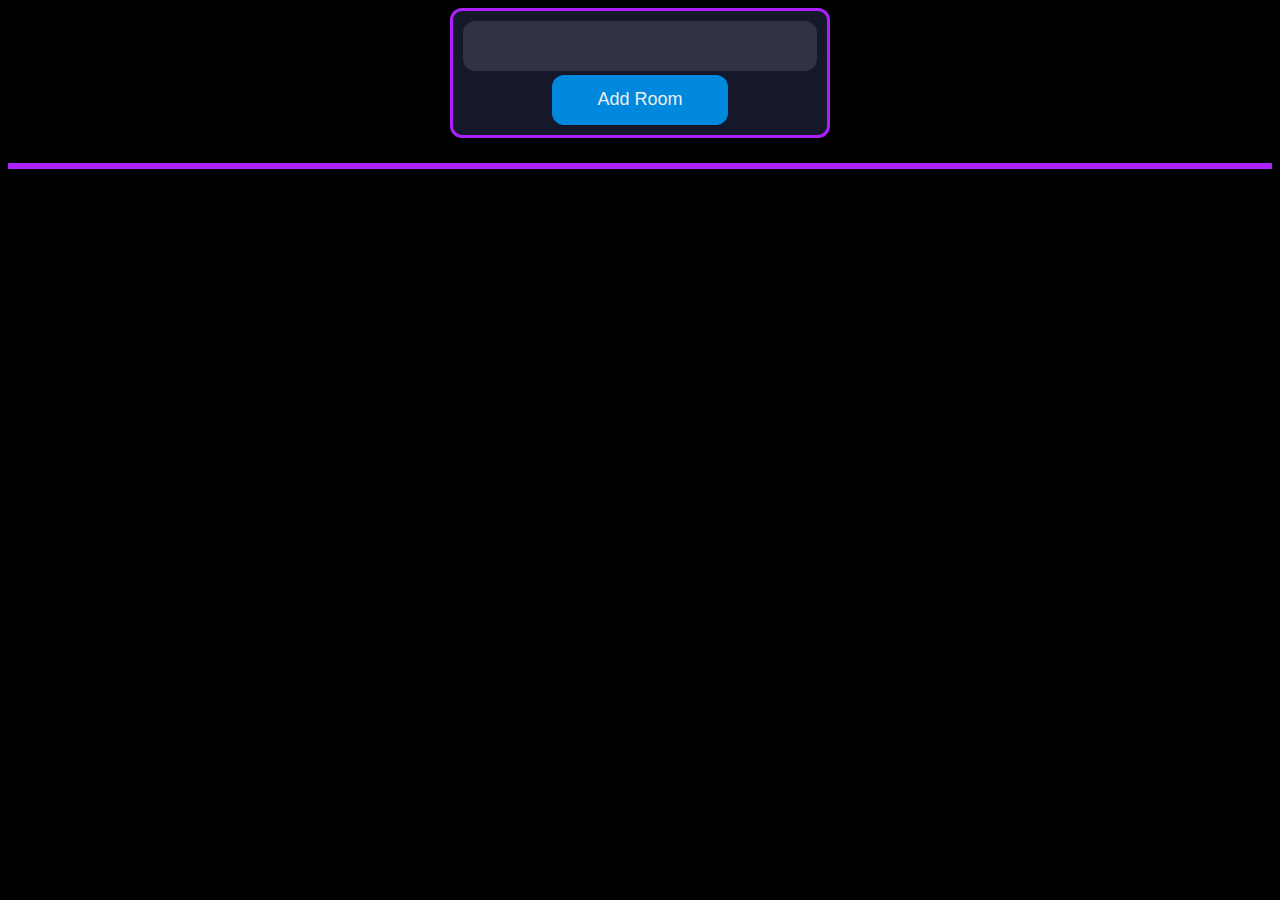
<file: RedisApi/DJROOMS/index.html>
<!DOCTYPE html>
<html>
    <head>
            <title>DJRooms</title>
            <link rel="stylesheet" href="stil.css">

    </head>
    <body>
              
            <script src="skripta.js" type="module"></script>


    </body>

</html>
</file>
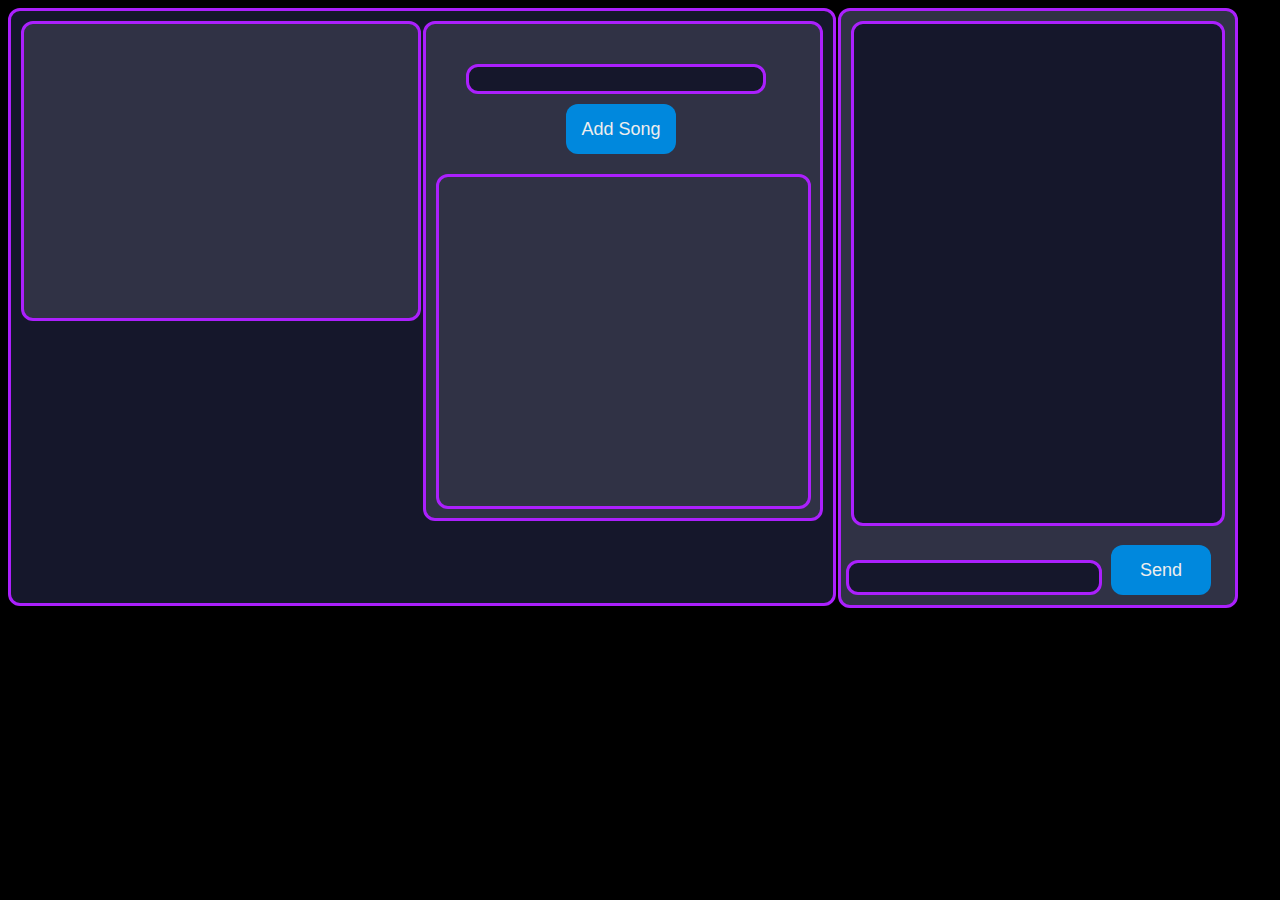
<file: RedisApi/DJROOMS/room.html>
<!DOCTYPE html>
<html>
    <head>
            <title>DJRooms</title>
            <link rel="stylesheet" href="stil_rooms.css">

    </head>
    <body>
              
            <script src="In_Room.js" type="module"></script>
            

            

</html>
</file>
<file: RedisApi/DJROOMS/stil.css>
body
{
    background-color: #000;;
}
.input {
    background-color: #303245;
    border-radius: 12px;
    border: 0;
    box-sizing: border-box;
    color: #eee;
    font-size: 18px;
    height: 50px;
    outline: 0;
    padding: 4px 20px 0;
    width: 100%;
  }

  .submit {
    margin-top: 1%; 
    background-color: #08d;
    border-radius: 12px;
    border: 0;
    box-sizing: border-box;
    color: #eee;
    cursor: pointer;
    font-size: 18px;
    height: 50px;
    outline: 0;
    text-align: center;
    width: 50%;
  }
  
  .submit:active {
    background-color: #06b;
  }

 .divNazivSobe
 {
    border-radius: 12px;
    border: 0;
    box-sizing: border-box; 
    text-align: center;
    margin: auto;
    width: 30%;
    border: 3px solid #ab20fd;
    padding: 10px;
    background-color: #15172b;
 } 

 .divSoba
 {
    border-radius: 12px;
    border: 0;
    box-sizing: border-box; 
    text-align: center;
    width: 30%;
    border: 3px solid #ab20fd;
    padding: 10px;
    display:inline-block;
    margin-top: 1%;
    margin-bottom: 1%;
    margin-left: 2.5%;
    background-color: #15172b;
 }

 .labela
 {
     color: #08d;
     display: block;
     padding-bottom: 2%;
     font-size: 18px;
     
 }
 .divZaSobe
 {
     border: 3px solid #ab20fd;
     margin-top: 2%;
     background-color: #303245;
 }

 .join {
  margin-top: 1%; 
  background-color: #08d;
  border-radius: 12px;
  border: 0;
  box-sizing: border-box;
  color: #eee;
  cursor: pointer;
  font-size: 18px;
  height: 30px;
  outline: 0;
  text-align: center;
  width: 40%;
}
</file>
<file: RedisApi/DJROOMS/stil_rooms.css>
body
{
    background-color: #000;
    display:inline-flex;
    flex-wrap: wrap;
}

.divVideoPlayList
{
    display: inline-flex;
    flex-wrap: wrap;
    border-radius: 12px;
    border: 0;
    box-sizing: border-box; 
    border: 3px solid #ab20fd;
    padding: 10px;
    background-color: #15172b;
    margin-bottom: 2px;
}

.divVideo
{
    height: 300px;
    width: 400px;
    border-radius: 12px;
    border: 0;
    box-sizing: border-box; 
    border: 3px solid #ab20fd;
    background-color: #303245;
    margin-bottom: 2px;
}

.divPlayList
{
    margin-left: 2px;
    height: 500px;
    width: 400px;
    border-radius: 12px;
    border: 0;
    box-sizing: border-box; 
    border: 3px solid #ab20fd;
    background-color: #303245;
    position: relative;
}

.divChat
{
    margin-left: 2px;
    height: 600px;
    width: 400px;
    border-radius: 12px;
    border: 0;
    box-sizing: border-box; 
    border: 3px solid #ab20fd;
    background-color: #303245;
    position: relative;
}

.chatInput
{
    background-color: #15172b;
    border-radius: 12px;
    border: 0;
    box-sizing: border-box;
    border: 3px solid #ab20fd;
    color: #eee;
    font-size: 18px;
    outline: 0;
    position: absolute;
    bottom: 10px;
    left: 5px;
    width: 65%;
    padding: 4px;  
}

.sendbutton
{ 
    background-color: #08d;
    border-radius: 12px;
    border: 0;
    box-sizing: border-box;
    color: #eee;
    cursor: pointer;
    font-size: 18px;
    outline: 0;
    text-align: center;
    position: absolute;
    bottom: 10px;
    left: 270px;
    height: 50px;
    width: 100px;
}

.sendbutton:active {
    background-color: #06b;
  }


.messageDiv
{
    background-color: #15172b;
    border-radius: 12px;
    border: 0;
    box-sizing: border-box;
    border: 3px solid #ab20fd;
    font-size: 18px;
    outline: 0;
    position: absolute;
    top: 10px;
    left: 10px;
    width: 95%;
    height: 85%;
    overflow-y:scroll;
}
.messageDiv::-webkit-scrollbar {
    background-color:#08d;
    width: 10px;
    border-radius: 5px;
    border: 0;
    box-sizing: border-box;
}
.messageDiv::-webkit-scrollbar-track {
    box-shadow: inset 0 0 5px #ddd; 
    border-radius: 15px;
  }
  
.messageDiv::-webkit-scrollbar-thumb {
    background:rgb(103, 191, 245);
    border-radius: 15px;
  }
  
.messageDiv::-webkit-scrollbar-thumb:hover {
    background:#ab20fd;
  }

.poruka
{
    color:#eee;
    display: block;
    padding-left: 20px;
    padding-top: 10px;
}

.urlinput
{
    background-color: #15172b;
    border-radius: 12px;
    border: 0;
    box-sizing: border-box;
    border: 3px solid #ab20fd;
    font-size: 18px;
    outline: 0;
    position: absolute;
    width: 300px;
    height: 30px;
    left: 40px;
    top: 40px;
    color: #eee;
    padding: 4px;
}

.addsong
{
    background-color: #08d;
    border-radius: 12px;
    border: 0;
    box-sizing: border-box;
    color: #eee;
    cursor: pointer;
    font-size: 18px;
    outline: 0;
    text-align: center;
    position: absolute;
    top: 80px;
    left: 140px;
    height: 50px;
    width: 110px;
}

.addsong:active {
    background-color: #06b;
  }

.video{

    height: 294px;
    width: 394px;
    border-radius: 12px;
    border: 0;
    box-sizing: border-box;
} 

.divzaurl
{
    border-radius: 12px;
    border: 0;
    box-sizing: border-box;
    border: 3px solid #ab20fd;
    font-size: 16px;
    outline: 0;
    position: absolute;
    top:150px;
    left: 10px;
    width: 375px;
    height: 335px;
    overflow-y:scroll;
    
}

.divzaurl::-webkit-scrollbar {
    background-color:#08d;
    width: 10px;
    border-radius: 5px;
    border: 0;
    box-sizing: border-box;
}
.divzaurl::-webkit-scrollbar-track {
    box-shadow: inset 0 0 5px #ddd; 
    border-radius: 15px;
  }
.divzaurl::-webkit-scrollbar-thumb {
    background:rgb(103, 191, 245);
    border-radius: 15px;
  }
.divzaurl::-webkit-scrollbar-thumb:hover {
    background:#ab20fd;
  }

.urllabel
{
    color:#eee;
    display: block;
    padding-left: 10px; 

}
</file>
